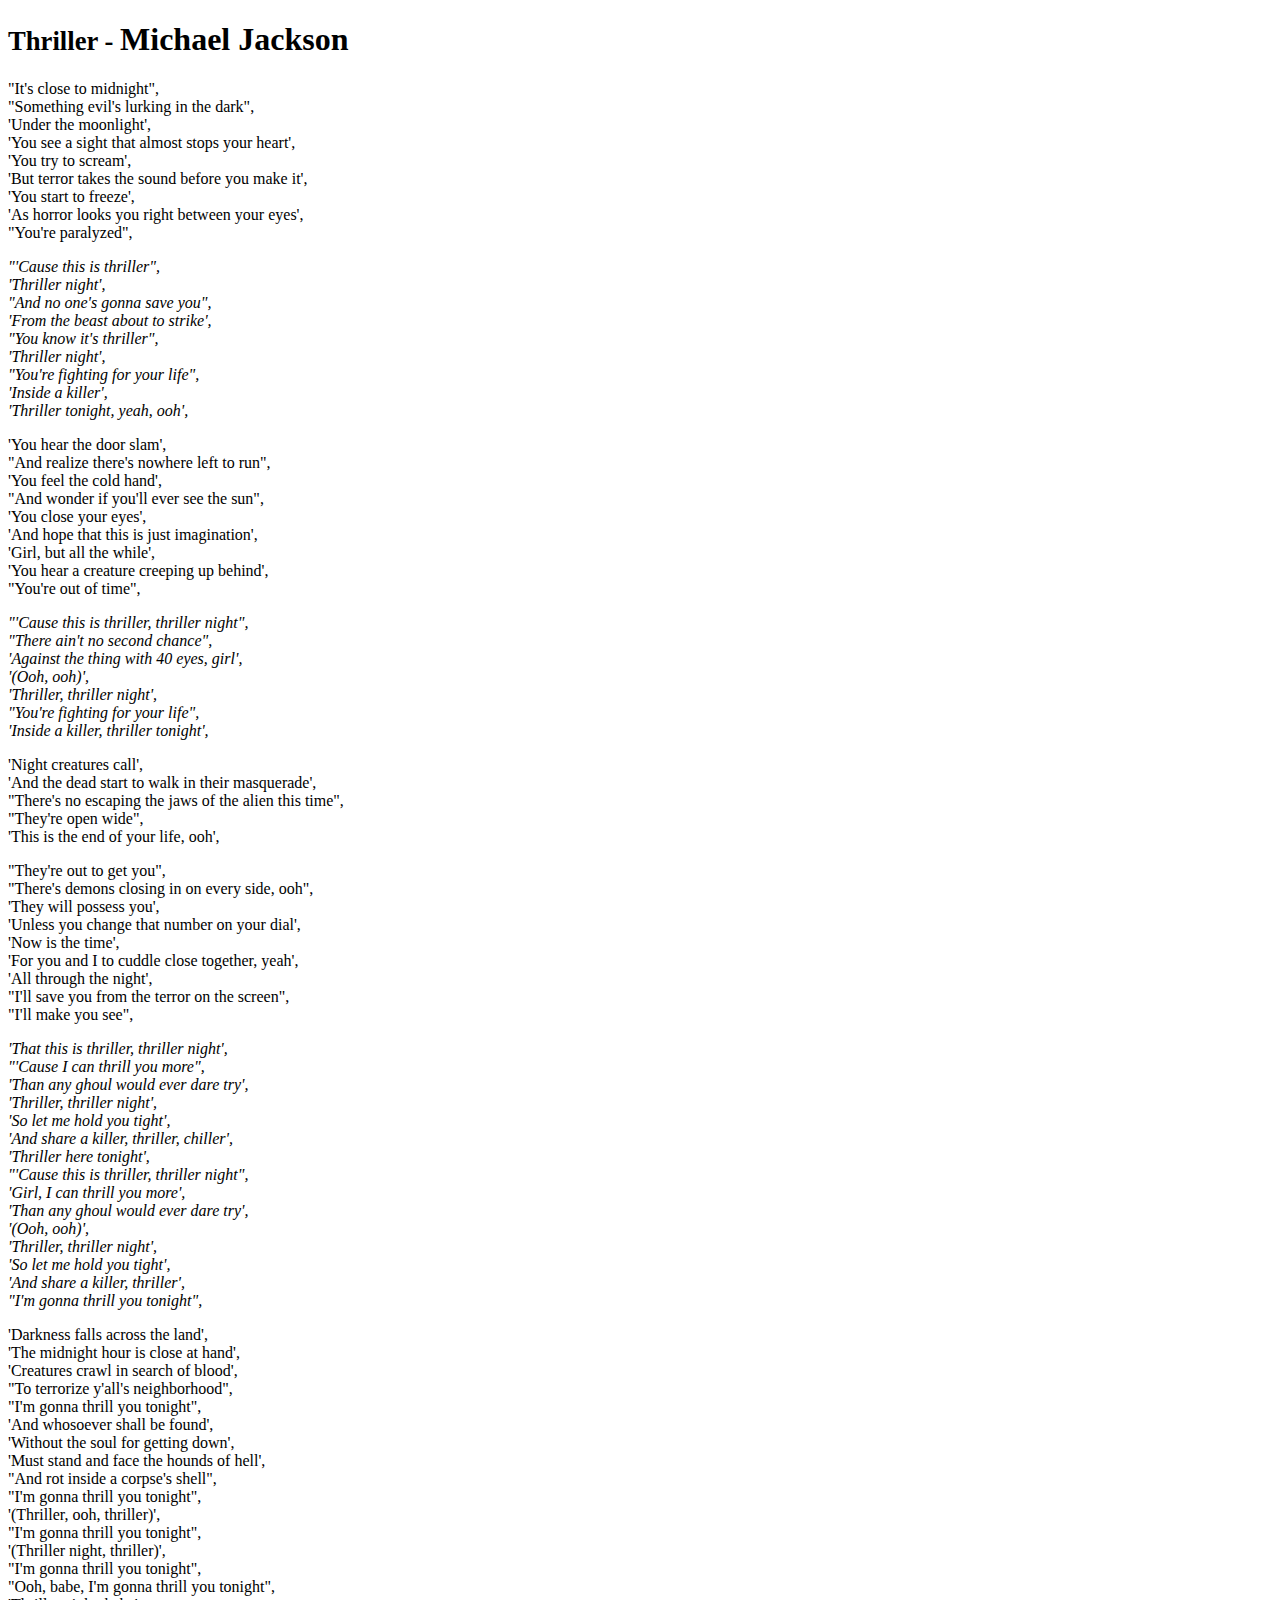
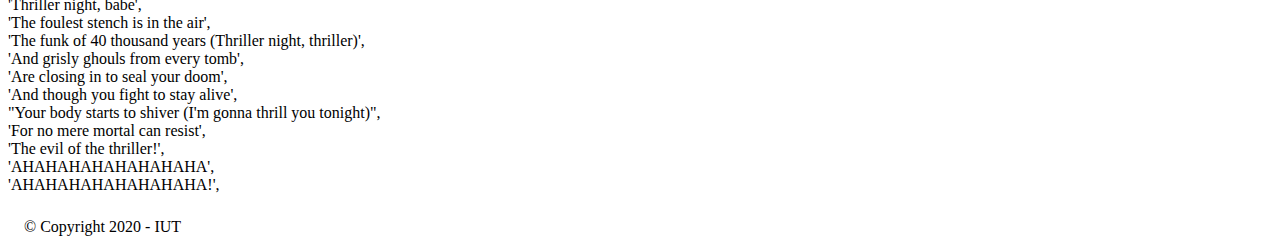
<file: Dom04/index.html>
<!DOCTYPE html>
<html lang="fr">
  <head>
    <meta charset="UTF-8" />
    <meta name="viewport" content="width=device-width, initial-scale=1.0" />
    <link rel="stylesheet" href="/Dom04/css/style.css" />
    <title>Michael Jackson - Thriller</title>
    <script src="https://ajax.googleapis.com/ajax/libs/jquery/3.6.0/jquery.min.js"></script>
  </head>
  <body>
    <script src="chanson.js"></script>
    <script src="index.js"></script>
  </body>
</html>
</file>
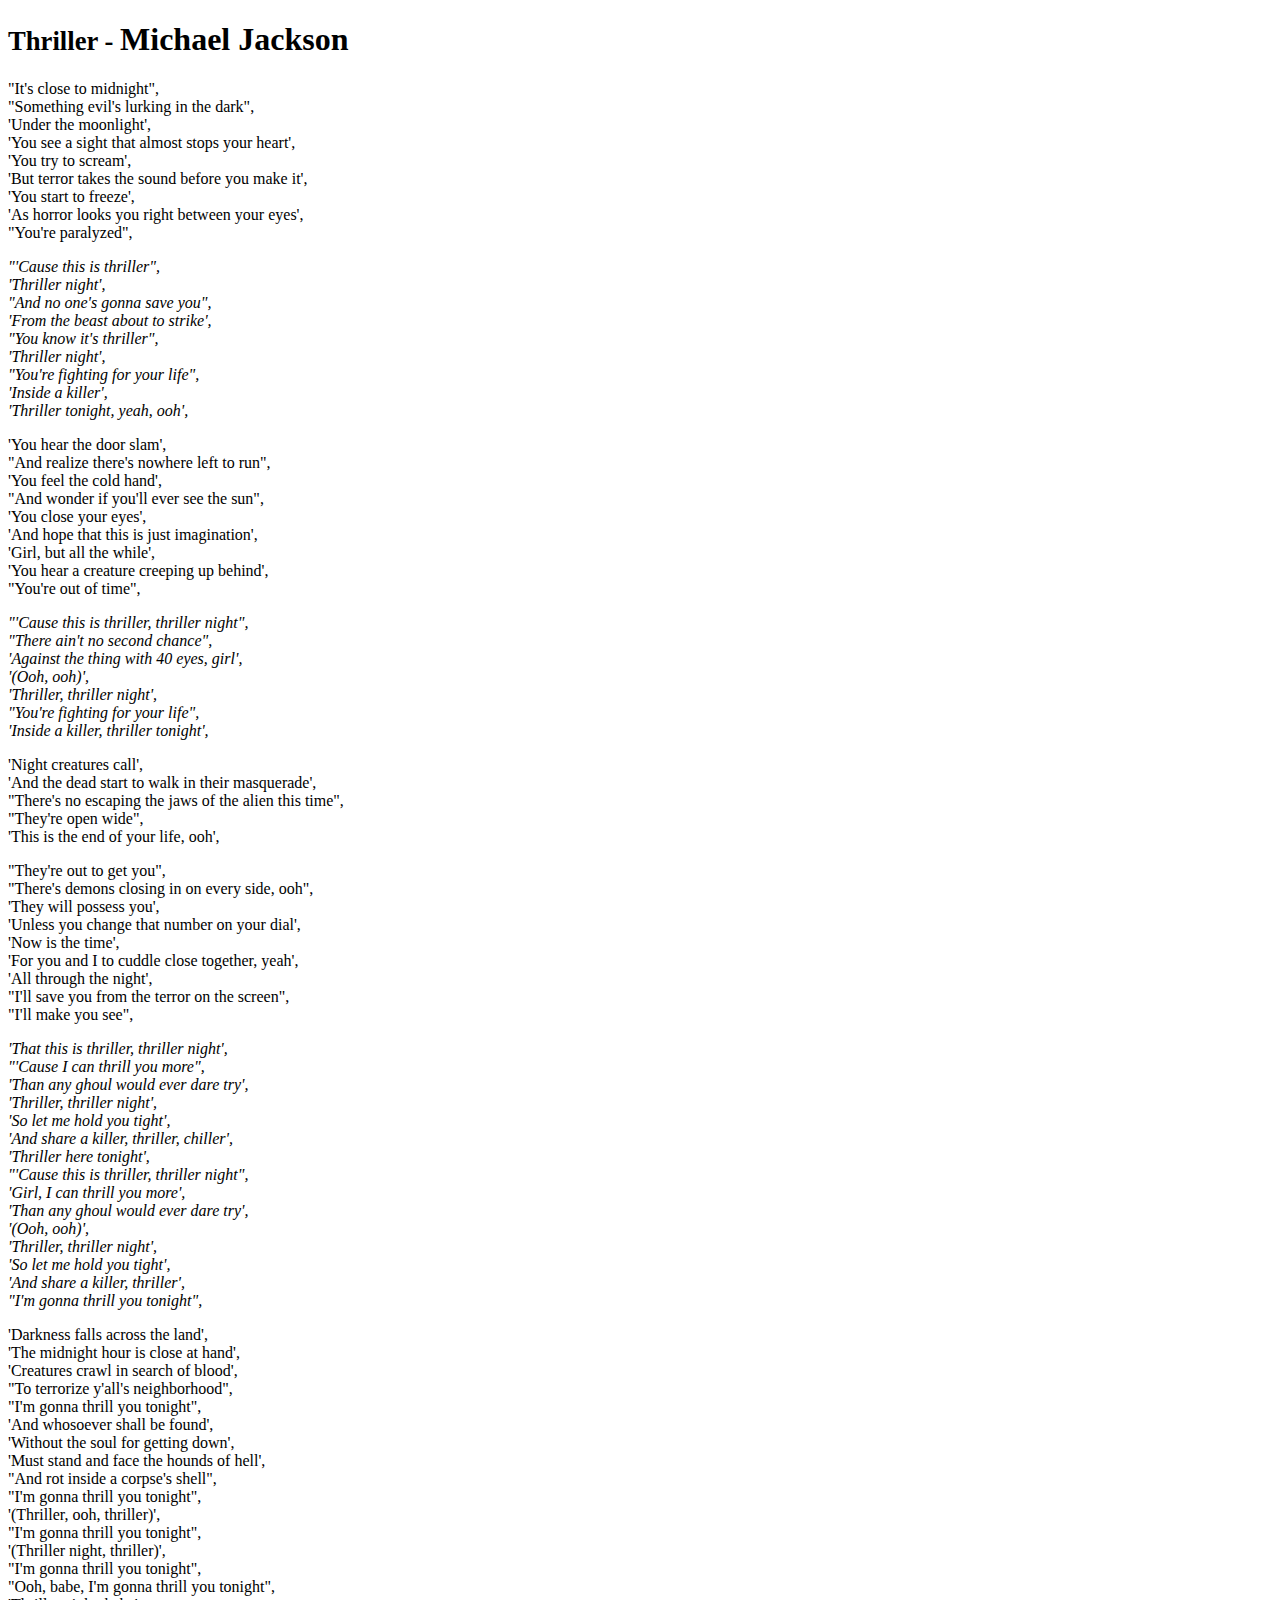
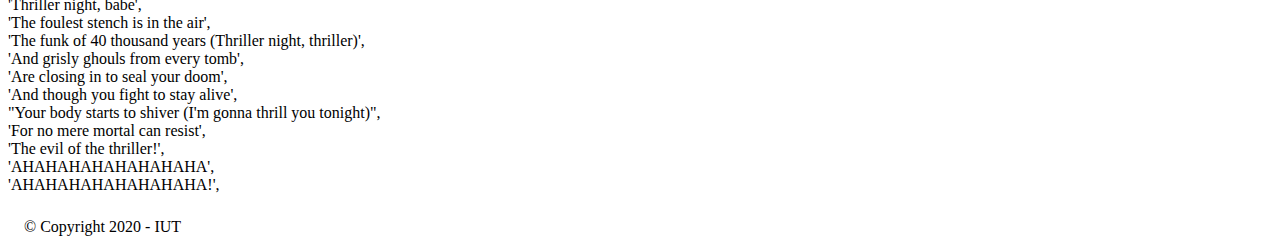
<file: Dom_04/index.html>
<!DOCTYPE html>
<html lang="fr">
  <head>
    <meta charset="UTF-8" />
    <meta name="viewport" content="width=device-width, initial-scale=1.0" />
    <link rel="stylesheet" href="/Dom_04/css/style.css" />
    <title>Michael Jackson - Thriller</title>
    <script src="https://ajax.googleapis.com/ajax/libs/jquery/3.6.0/jquery.min.js"></script>
  </head>
  <body>
    <script src="chanson.js"></script>
    <script src="index.js"></script>
  </body>
</html>
</file>
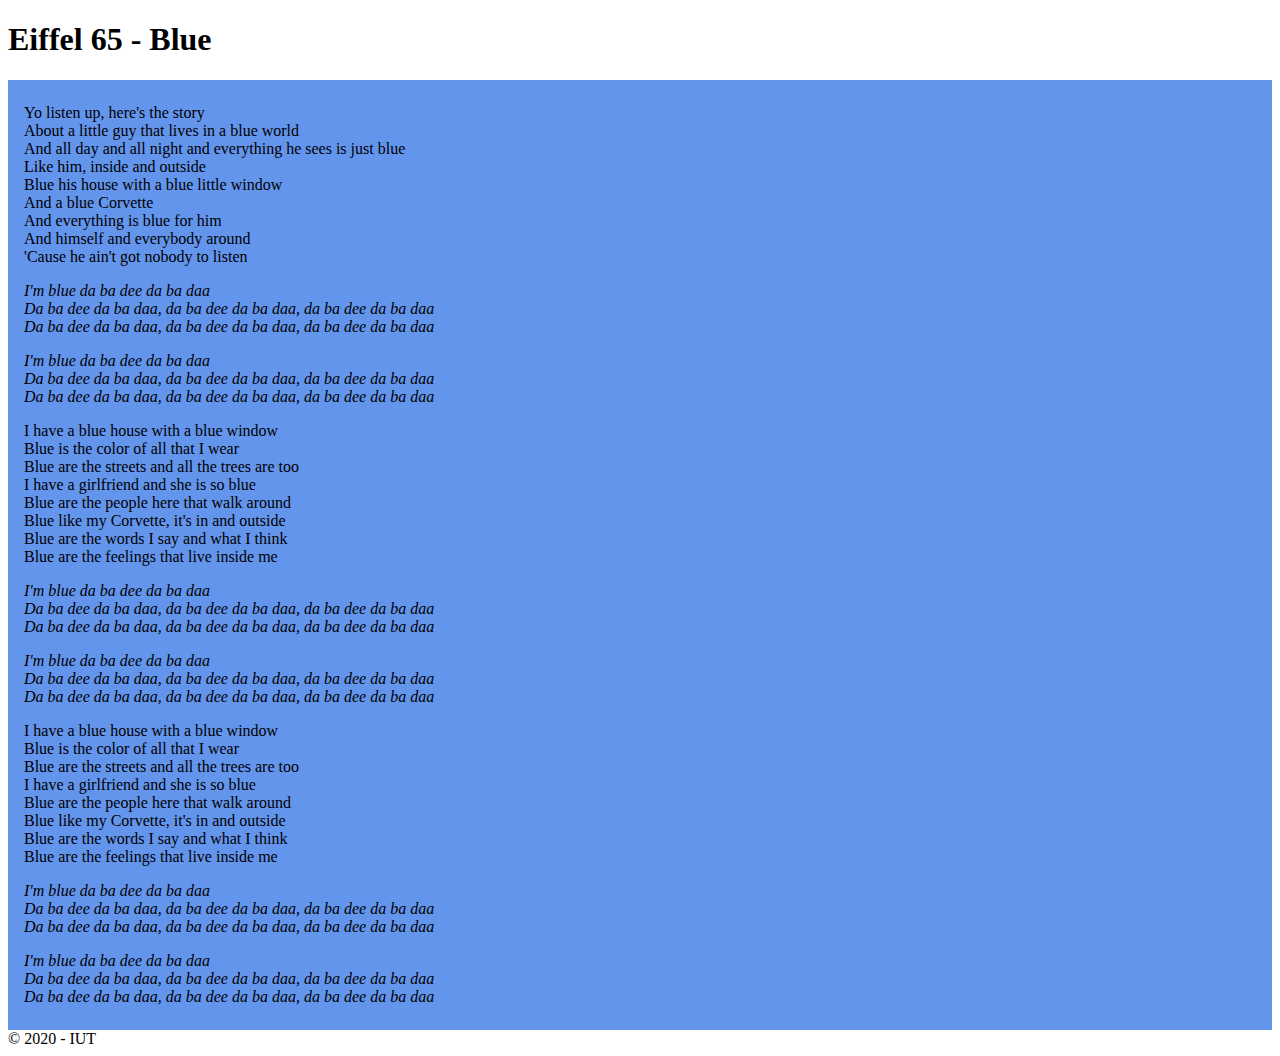
<file: Dom_02/exo02.html>
<!DOCTYPE html>
<html lang="en">
  <head>
    <meta charset="UTF-8" />
    <meta name="viewport" content="width=device-width, initial-scale=1.0" />
    <link rel="stylesheet" href="/Dom_02/css/exo02.css" />
    <script src="https://ajax.googleapis.com/ajax/libs/jquery/3.6.0/jquery.min.js"></script>
    <title>Eiffel 65 - Blue</title>
  </head>
  <body>
    <h1>Eiffel 65 - Blue</h1>
    <div id="paroles">
      <p class="couplet red">
        Yo listen up, here's the story<br />
        About a little guy that lives in a blue world<br />
        And all day and all night and everything he sees is just blue<br />
        Like him, inside and outside<br />
        Blue his house with a blue little window<br />
        And a blue Corvette<br />
        And everything is blue for him<br />
        And himself and everybody around<br />
        'Cause he ain't got nobody to listen
      </p>

      <p class="refrain red">
        I'm blue da ba dee da ba daa<br />
        Da ba dee da ba daa, da ba dee da ba daa, da ba dee da ba daa<br />
        Da ba dee da ba daa, da ba dee da ba daa, da ba dee da ba daa
      </p>

      <p class="refrain red">
        I'm blue da ba dee da ba daa<br />
        Da ba dee da ba daa, da ba dee da ba daa, da ba dee da ba daa<br />
        Da ba dee da ba daa, da ba dee da ba daa, da ba dee da ba daa
      </p>

      <p class="couplet red">
        I have a blue house with a blue window<br />
        Blue is the color of all that I wear<br />
        Blue are the streets and all the trees are too<br />
        I have a girlfriend and she is so blue<br />
        Blue are the people here that walk around<br />
        Blue like my Corvette, it's in and outside<br />
        Blue are the words I say and what I think<br />
        Blue are the feelings that live inside me
      </p>

      <p class="refrain red">
        I'm blue da ba dee da ba daa<br />
        Da ba dee da ba daa, da ba dee da ba daa, da ba dee da ba daa<br />
        Da ba dee da ba daa, da ba dee da ba daa, da ba dee da ba daa
      </p>

      <p class="refrain red">
        I'm blue da ba dee da ba daa<br />
        Da ba dee da ba daa, da ba dee da ba daa, da ba dee da ba daa<br />
        Da ba dee da ba daa, da ba dee da ba daa, da ba dee da ba daa
      </p>

      <p class="couplet red">
        I have a blue house with a blue window<br />
        Blue is the color of all that I wear<br />
        Blue are the streets and all the trees are too<br />
        I have a girlfriend and she is so blue<br />
        Blue are the people here that walk around<br />
        Blue like my Corvette, it's in and outside<br />
        Blue are the words I say and what I think<br />
        Blue are the feelings that live inside me
      </p>

      <p class="refrain red">
        I'm blue da ba dee da ba daa<br />
        Da ba dee da ba daa, da ba dee da ba daa, da ba dee da ba daa<br />
        Da ba dee da ba daa, da ba dee da ba daa, da ba dee da ba daa
      </p>

      <p class="refrain red">
        I'm blue da ba dee da ba daa<br />
        Da ba dee da ba daa, da ba dee da ba daa, da ba dee da ba daa<br />
        Da ba dee da ba daa, da ba dee da ba daa, da ba dee da ba daa
      </p>
    </div>
    <footer>&copy; 2020 - IUT</footer>
    <script src="/Dom_02/exo02.js"></script>
  </body>
</html>
</file>
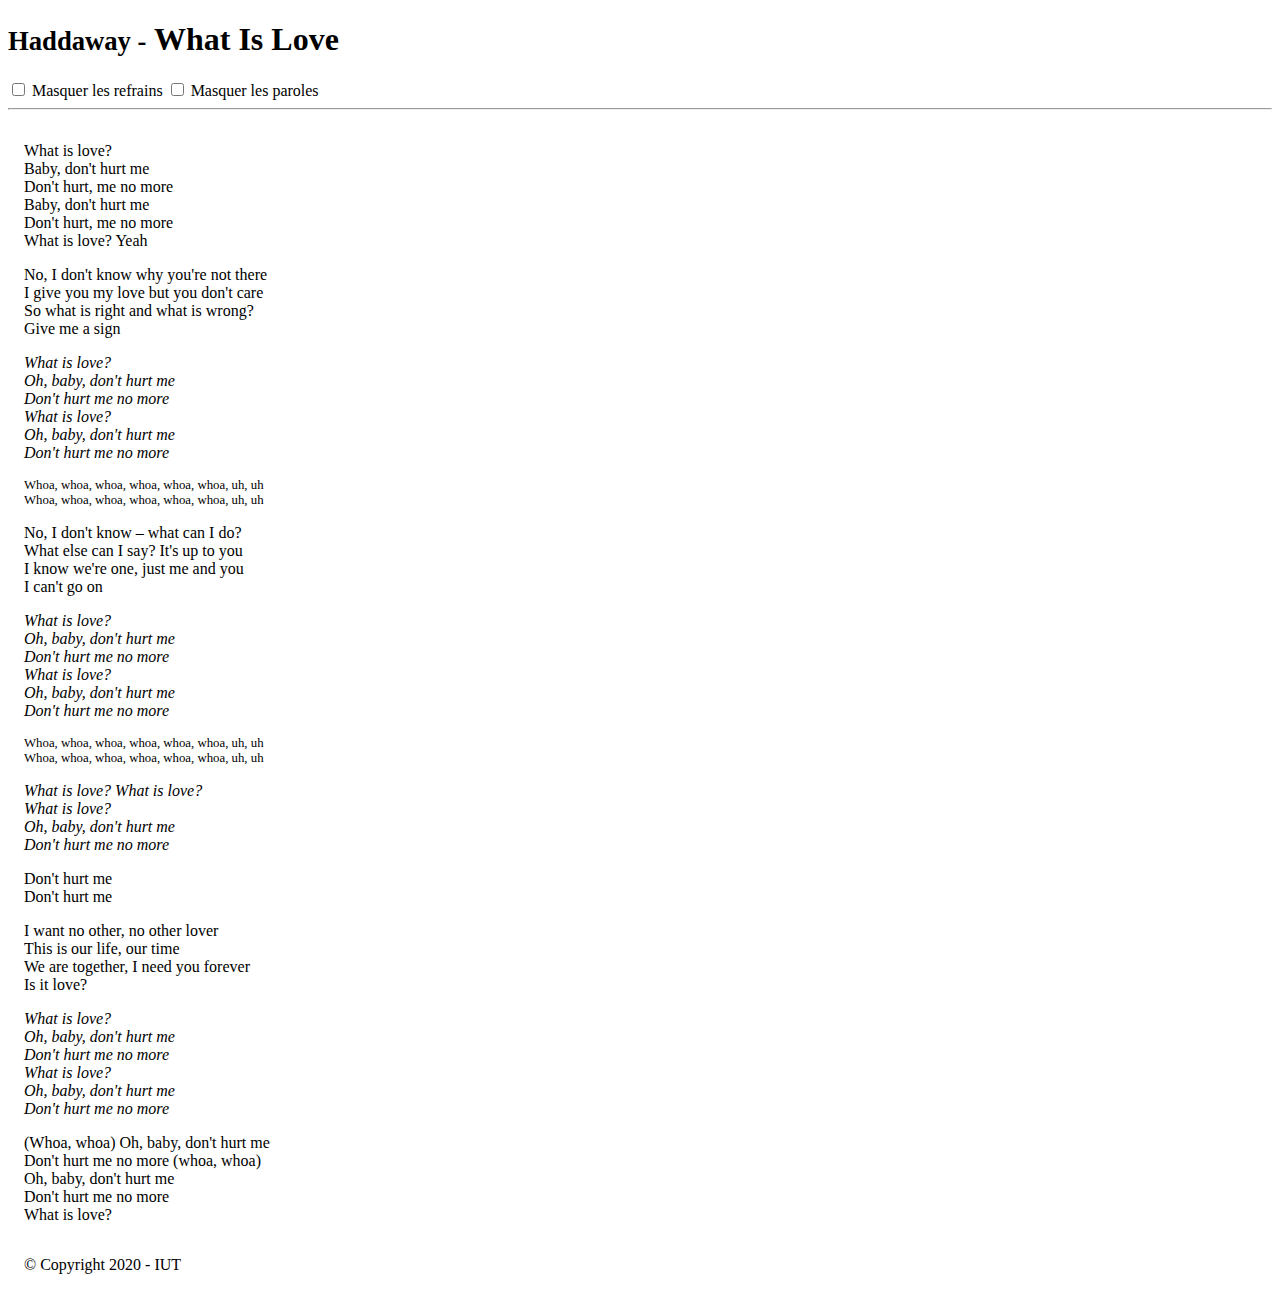
<file: Dom_03/exo03.html>
<!DOCTYPE html>
<html lang="fr">
  <head>
    <meta charset="UTF-8" />
    <meta name="viewport" content="width=device-width, initial-scale=1.0" />
    <link rel="stylesheet" href="/Dom_03/css/exo03.css" />
    <title>Haddaway - What Is Love</title>
    <script src="https://ajax.googleapis.com/ajax/libs/jquery/3.6.0/jquery.min.js"></script>
  </head>
  <body>
    <h1><small>Haddaway -</small> What Is Love</h1>
    <label 
      ><input type="checkbox" name="refrain" id="masquer-refrains" /> Masquer
      les refrains</label
    >
    <label
      ><input type="checkbox" name="refrain" id="masquer-paroles" /> Masquer les
      paroles</label
    >
    <hr />

    <div id="paroles">
      <p class="intro">
        What is love?<br />
        Baby, don't hurt me<br />
        Don't hurt, me no more<br />
        Baby, don't hurt me<br />
        Don't hurt, me no more<br />
        What is love? Yeah
      </p>

      <p id="verse-1" class="verse">
        No, I don't know why you're not there<br />
        I give you my love but you don't care<br />
        So what is right and what is wrong?<br />
        Give me a sign
      </p>

      <p class="refrain">
        <span class="definition hidden">[Refrain]<br /></span>
        <span class="contenu">
          What is love?<br />
          Oh, baby, don't hurt me<br />
          Don't hurt me no more<br />
          What is love?<br />
          Oh, baby, don't hurt me<br />
          Don't hurt me no more
        </span>
      </p>

      <p class="hook">
        Whoa, whoa, whoa, whoa, whoa, whoa, uh, uh<br />
        Whoa, whoa, whoa, whoa, whoa, whoa, uh, uh
      </p>

      <p id="verse-2" class="verse">
        No, I don't know – what can I do?<br />
        What else can I say? It's up to you<br />
        I know we're one, just me and you<br />
        I can't go on
      </p>

      <p class="refrain">
        <span class="definition hidden">[Refrain]<br /></span>
        <span class="contenu">
          What is love?<br />
          Oh, baby, don't hurt me<br />
          Don't hurt me no more<br />
          What is love?<br />
          Oh, baby, don't hurt me<br />
          Don't hurt me no more
        </span>
      </p>

      <p class="hook">
        Whoa, whoa, whoa, whoa, whoa, whoa, uh, uh<br />
        Whoa, whoa, whoa, whoa, whoa, whoa, uh, uh
      </p>

      <p class="refrain">
        <span class="definition hidden">[Refrain]<br /></span>
        <span class="contenu">
          What is love? What is love?<br />
          What is love?<br />
          Oh, baby, don't hurt me<br />
          Don't hurt me no more
        </span>
      </p>

      <p class="bridge">
        Don't hurt me<br />
        Don't hurt me
      </p>

      <p id="verse-3" class="verse">
        I want no other, no other lover<br />
        This is our life, our time<br />
        We are together, I need you forever<br />
        Is it love?
      </p>

      <p class="refrain">
        <span class="definition hidden">[Refrain]<br /></span>
        <span class="contenu">
          What is love?<br />
          Oh, baby, don't hurt me<br />
          Don't hurt me no more<br />
          What is love?<br />
          Oh, baby, don't hurt me<br />
          Don't hurt me no more
        </span>
      </p>

      <p class="outro">
        (Whoa, whoa) Oh, baby, don't hurt me<br />
        Don't hurt me no more (whoa, whoa)<br />
        Oh, baby, don't hurt me<br />
        Don't hurt me no more<br />
        What is love?
      </p>
    </div>
    <footer>© Copyright 2020 - IUT</footer>
    <script src="/Dom_03/exo03.js"></script>
  </body>
</html>
</file>
<file: Dom04/css/style.css>
.choeur {
    font-style: italic;
  }
  
  .hidden {
    display: none;
  }
  
  .paroles,
  footer {
    padding: 0.5em 1em;
  }
</file>
<file: Dom_04/css/style.css>
.choeur {
    font-style: italic;
  }
  
  .hidden {
    display: none;
  }
  
  .paroles,
  footer {
    padding: 0.5em 1em;
  }
</file>
<file: Dom_02/css/exo02.css>
.red {
    background-color: red;
  }
  
  .blue {
    background-color: blue;
  }
  
  .italic {
    font-style: italic;
  }
  
  #paroles {
    padding: 0.5em 1em;
  }
</file>
<file: Dom_03/css/exo03.css>
.refrain {
    font-style: italic;
  }
  
  .hook {
    font-size: 0.8rem;
  }
  
  .hidden {
    display: none;
  }
  
  #paroles,
  footer {
    padding: 0.5em 1em;
  }
</file>
